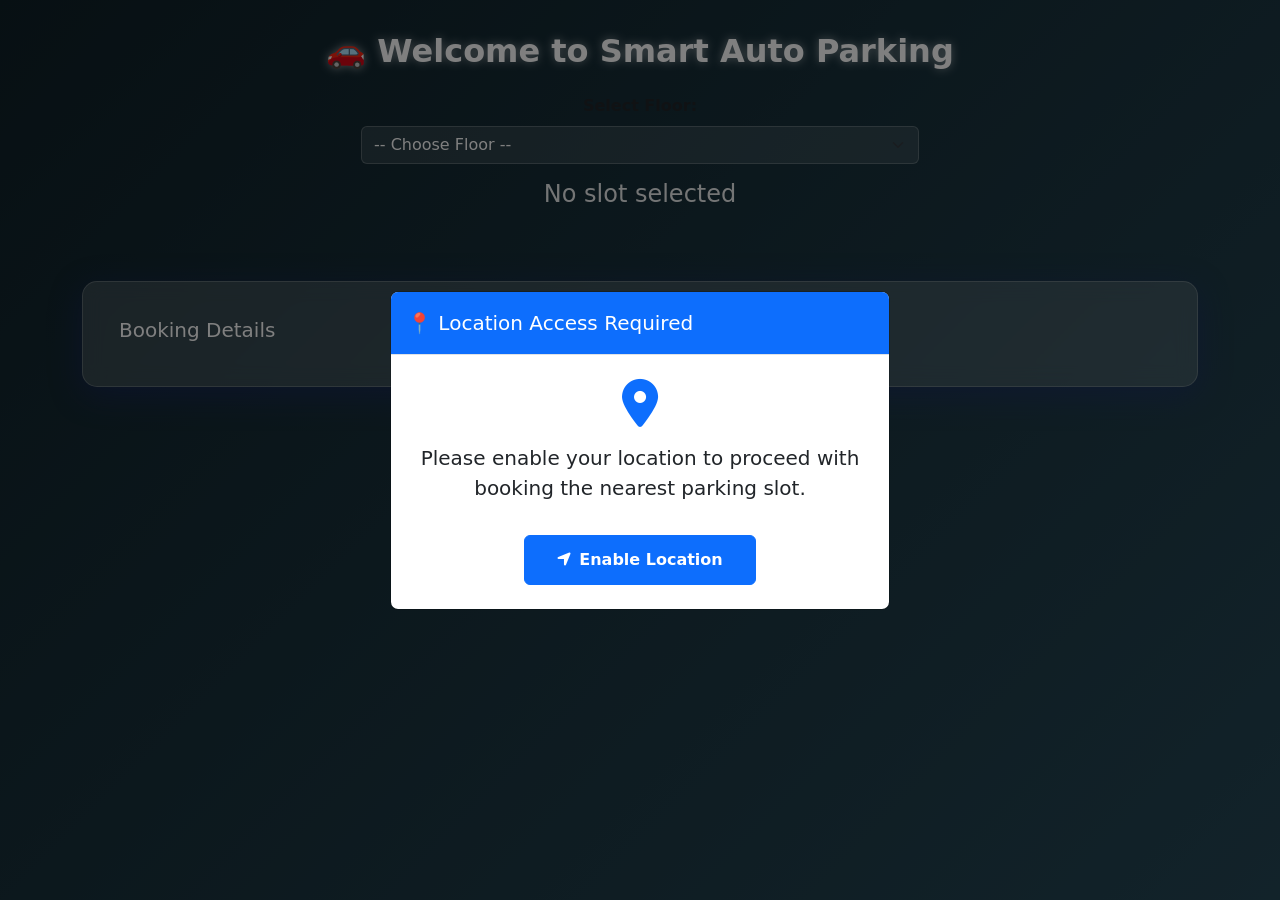
<file: booking.html>
<!DOCTYPE html>
<html lang="en">
<head>
  <meta charset="UTF-8">
  <meta name="viewport" content="width=device-width, initial-scale=1.0">
  <title>Smart Parking - Auto Allocation</title>
  <link href="https://cdn.jsdelivr.net/npm/bootstrap@5.3.0/dist/css/bootstrap.min.css" rel="stylesheet">
  <link href="https://cdnjs.cloudflare.com/ajax/libs/font-awesome/6.0.0/css/all.min.css" rel="stylesheet">
  <style>
    body { 
      background: linear-gradient(-45deg, #0f2027, #203a43, #2c5364, #0f2027);
      background-size: 400% 400%;
      animation: gradientMove 12s ease infinite;
      min-height: 100vh;
      padding: 2rem;
    }
    
    @keyframes gradientMove {
      0% { background-position: 0% 50%; }
      50% { background-position: 100% 50%; }
      100% { background-position: 0% 50%; }
    }
    .slot-btn { width: 100px; height: 60px; font-size: 1.1rem; margin: 10px; border-radius: 10px; }
    .exit-marker { background-color: #ff9800 !important; font-weight: bold; color: white !important; }
    .suggested-slot { animation: pulse 1.5s infinite; border: 3px solid #4CAF50 !important; }
    @keyframes pulse {
      0% { transform: scale(1); }
      50% { transform: scale(1.05); }
      100% { transform: scale(1); }
    }
    .occupied { opacity: 0.6; }
    
    /* Location Modal Styles */
    .location-icon {
      font-size: 3rem;
      color: #0d6efd;
      margin-bottom: 1rem;
      animation: bounce 2s infinite;
    }
    
    @keyframes bounce {
      0%, 20%, 50%, 80%, 100% { transform: translateY(0); }
      40% { transform: translateY(-20px); }
      60% { transform: translateY(-10px); }
    }
    
    .modal-body .alert {
      margin-top: 1rem;
      transition: all 0.3s ease;
    }
    
    #enableLocation {
      padding: 0.75rem 2rem;
      font-weight: 600;
      transition: all 0.3s ease;
    }
    
    #enableLocation:hover {
      transform: translateY(-2px);
      box-shadow: 0 4px 12px rgba(13, 110, 253, 0.3);
    }

    .loading-spinner {
      display: inline-block;
      width: 2rem;
      height: 2rem;
      border: 3px solid rgba(255, 255, 255, 0.3);
      border-radius: 50%;
      border-top-color: #fff;
      animation: spin 1s ease-in-out infinite;
      margin-right: 0.5rem;
    }

    @keyframes spin {
      to { transform: rotate(360deg); }
    }

    .status-icon {
      font-size: 1.5rem;
      margin-right: 0.5rem;
      vertical-align: middle;
    }

    .alert {
      display: flex;
      align-items: center;
      justify-content: center;
      padding: 1rem;
    }

    .alert i {
      margin-right: 0.5rem;
    }
  </style>
</head>
<body>
<div class="container">
  <h2 class="mb-4 fw-bold text-primary text-center">🚗 Welcome to Smart Auto Parking</h2>

  <div class="mb-3 text-center">
    <label for="floorSelect" class="form-label fw-semibold">Select Floor:</label>
    <select id="floorSelect" class="form-select w-50 mx-auto" onchange="loadSlots()">
      <option value="">-- Choose Floor --</option>
      <option value="1">Floor 1</option>
      <option value="2">Floor 2</option>
      <option value="3">Floor 3</option>
    </select>
  </div>

  <h4 id="selectedSlot" class="text-info text-center">No slot selected</h4>
  <div id="parkingGrid" class="d-flex flex-wrap justify-content-center mt-4"></div>

  <!-- Booking Form -->
  <div class="card mt-5 glassmorphism">
    <style>
      .glassmorphism {
        background: rgba(255, 255, 255, 0.15);
        backdrop-filter: blur(10px);
        border: 1px solid rgba(255, 255, 255, 0.2);
        border-radius: 15px;
        box-shadow: 0 8px 32px 0 rgba(31, 38, 135, 0.37);
        transition: all 0.3s ease-in-out;
        padding: 20px;
        color: white;
      }
      .glassmorphism:hover {
        box-shadow: 0 12px 48px 0 rgba(31, 38, 135, 0.5);
      }
      .form-control {
        background: rgba(255, 255, 255, 0.1);
        border: 1px solid rgba(255, 255, 255, 0.2);
        color: white;
      }
      .form-control:focus {
        background: rgba(255, 255, 255, 0.15);
        border-color: rgba(255, 255, 255, 0.3);
        color: white;
        box-shadow: 0 0 0 0.25rem rgba(255, 255, 255, 0.1);
      }
      .form-control::placeholder {
        color: rgba(255, 255, 255, 0.5);
      }
      .form-select {
        background-color: rgba(255, 255, 255, 0.1);
        border: 1px solid rgba(255, 255, 255, 0.2);
        color: white;
      }
      .form-select:focus {
        background-color: rgba(255, 255, 255, 0.15);
        border-color: rgba(255, 255, 255, 0.3);
        color: white;
        box-shadow: 0 0 0 0.25rem rgba(255, 255, 255, 0.1);
      }
      h2.text-primary {
        color: white !important;
        text-shadow: 0 0 10px rgba(255, 255, 255, 0.5);
      }
      .text-info {
        color: rgba(255, 255, 255, 0.9) !important;
      }
    </style>
    <div class="card-body">
      <h5 class="card-title">Booking Details</h5>
      <form id="bookingForm" action="save_booking.php" method="POST">
        <input type="hidden" id="slotNumberInput" name="slotNumber">
        <div class="row g-3">
          <div class="col-md-6">
            <label for="userName" class="form-label">Full Name</label>
            <input type="text" class="form-control" id="userName" name="userName" required>
          </div>
          <div class="col-md-6">
            <label for="userPhone" class="form-label">Phone Number</label>
            <input type="tel" class="form-control" id="userPhone" name="userPhone" required>
          </div>
          <div class="col-md-6">
            <label for="userEmail" class="form-label">Email</label>
            <input type="email" class="form-control" id="userEmail" name="userEmail" required>
          </div>
          <div class="col-md-6">
            <label for="bookingDate" class="form-label">Booking Date</label>
            <input type="date" class="form-control" id="bookingDate" name="bookingDate" required>
          </div>
          <div class="col-md-6">
            <label for="checkInTime" class="form-label">Check-in Time</label>
            <input type="time" class="form-control" id="checkInTime" name="checkInTime" required>
          </div>
          <div class="col-md-6">
            <label for="checkOutTime" class="form-label">Check-out Time</label>
            <input type="time" class="form-control" id="checkOutTime" name="checkOutTime" required>
          </div>
        </div>
        <button type="submit" class="btn btn-success mt-4 btn-glow btn-pulse">
          <style>
            .btn-glow {
              position: relative;
              overflow: hidden;
              z-index: 1;
              transition: all 0.3s ease;
            }
            .btn-glow::before {
              content: '';
              position: absolute;
              top: 50%;
              left: 50%;
              width: 0;
              height: 0;
              background: rgba(134, 239, 172, 0.5);
              border-radius: 50%;
              transform: translate(-50%, -50%);
              transition: width 0.4s ease, height 0.4s ease;
              z-index: -1;
            }
            .btn-glow:hover::before {
              width: 200%;
              height: 200%;
            }
            .btn-pulse {
              animation: pulse 2s infinite;
            }
            @keyframes pulse {
              0%, 100% {
                transform: scale(1.0);
                box-shadow: 0 0 0 0 rgba(52, 211, 153, 0.8);
              }
              70% {
                transform: scale(1.03);
                box-shadow: 0 0 0 15px rgba(52, 211, 153, 0);
              }
            }
          </style>
          Confirm Booking
        </button>
      </form>
    </div>
  </div>

  <!-- Auto-Allocation Modal -->
  <div class="modal fade" id="suggestionModal" tabindex="-1">
    <div class="modal-dialog">
      <div class="modal-content">
        <div class="modal-header bg-primary text-white">
          <h5 class="modal-title">Suggested Parking Slot</h5>
          <button type="button" class="btn-close" data-bs-dismiss="modal"></button>
        </div>
        <div class="modal-body">
          <p>
            <h2>🎯 Smart Slot Allocation</h2>
  <p>We’ve selected slot <strong id="slot-number">F1-03</strong> for you.</p>
  <ul>
    <li>📍 Closest to entrance</li>
    <li>🚦 Reduces congestion</li>
    <li>✅ Available now</li>
  </ul>
          </p>
          <div class="alert alert-success">
            <h4 id="suggestedSlotDisplay" class="text-center"></h4>
            <p class="text-center mb-0">Estimated walking time: <span id="walkingTimeEstimate">1 minute</span></p>
          </div>
          <p>Would you like to accept this suggestion?</p>
        </div>
        <div class="modal-footer">
          <button type="button" class="btn btn-success btn-glow btn-pulse" id="acceptSuggestion">Accept</button>
          <button type="button" class="btn btn-secondary btn-glow" id="chooseManually">Choose Manually</button>
        </div>
      </div>
    </div>
  </div>
</div>

<script src="https://cdn.jsdelivr.net/npm/bootstrap@5.3.0/dist/js/bootstrap.bundle.min.js"></script>
<script>
  const parkingConfig = {
    1: {
      slots: ['F1-01', 'F1-02', 'F1-03', 'F1-04', 'F1-05', 'F1-06', 'F1-07', 'F1-08', 'F1-09', 'F1-10', 'F1-11', 'F1-12', 'F1-13', 'F1-14', 'F1-15'],
      exitPosition: 14,
      walkingTimes: [3.0, 2.8, 2.5, 2.2, 2.0, 1.8, 1.5, 1.3, 1.0, 0.8, 0.6, 0.4, 0.3, 0.2, 0.1]
    },
    2: {
      slots: ['F2-01', 'F2-02', 'F2-03', 'F2-04', 'F2-05', 'F2-06', 'F2-07', 'F2-08', 'F2-09', 'F2-10', 'F2-11', 'F2-12', 'F2-13', 'F2-14', 'F2-15'],
      exitPosition: 7,
      walkingTimes: [1.5, 1.3, 1.1, 0.9, 0.7, 0.5, 0.3, 0.1, 0.3, 0.5, 0.7, 0.9, 1.1, 1.3, 1.5]
    },
    3: {
      slots: ['F3-01', 'F3-02', 'F3-03', 'F3-04', 'F3-05', 'F3-06', 'F3-07', 'F3-08', 'F3-09', 'F3-10', 'F3-11', 'F3-12', 'F3-13', 'F3-14', 'F3-15'],
      exitPosition: 0,
      walkingTimes: [0.1, 0.3, 0.5, 0.7, 0.9, 1.1, 1.3, 1.5, 1.7, 1.9, 2.1, 2.3, 2.5, 2.7, 2.9]
    }
  };

  let selectedSlot = null;
  let suggestedSlot = null;
  const suggestionModal = new bootstrap.Modal('#suggestionModal');
  const bookedSlots = JSON.parse(localStorage.getItem('bookedSlots') || '[]');

  function loadSlots() {
    const floor = document.getElementById('floorSelect').value;
    if (!floor) return;

    const grid = document.getElementById('parkingGrid');
    grid.innerHTML = '';
    const floorData = parkingConfig[floor];
    const availableSlots = floorData.slots.filter(slot => !bookedSlots.includes(slot));
    suggestBestSlot(floor, availableSlots);

    floorData.slots.forEach((slot, index) => {
      const btn = document.createElement('button');
      btn.className = `btn slot-btn ${bookedSlots.includes(slot) ? 'btn-danger occupied' : 'btn-outline-primary'}`;
      btn.textContent = slot;
      btn.disabled = bookedSlots.includes(slot);
      if (index === floorData.exitPosition) {
        btn.innerHTML = `${slot}<br><small>EXIT</small>`;
      }
      if (slot === suggestedSlot) {
        btn.classList.add('suggested-slot');
        btn.classList.replace('btn-outline-primary', 'btn-success');
      }
      btn.onclick = () => selectSlot(slot);
      grid.appendChild(btn);
    });

    if (suggestedSlot && availableSlots.length > 0) {
      showSuggestionModal(floor);
    }
  }

  function suggestBestSlot(floor, availableSlots) {
    const floorData = parkingConDfig[floor];
    let closestSlot = null;
    let minDistance = Infinity;

    availableSlots.forEach(slot => {
      const index = floorData.slots.indexOf(slot);
      const distance = Math.abs(index - floorData.exitPosition);
      if (distance < minDistance) {
        minDistance = distance;
        closestSlot = slot;
      }
    });

    suggestedSlot = closestSlot;
    return closestSlot;
  }

  function showSuggestionModal(floor) {
    const floorData = parkingConfig[floor];
    const walkingTime = floorData.walkingTimes[floorData.slots.indexOf(suggestedSlot)].toFixed(1);
    document.getElementById('suggestedSlotDisplay').textContent = suggestedSlot;
    document.getElementById('walkingTimeEstimate').textContent = `${walkingTime} minutes`;
    suggestionModal.show();
  }

  function selectSlot(slot) {
    suggestedSlot = null;
    selectedSlot = slot;
    document.getElementById('selectedSlot').textContent = `Selected: ${slot}`;
    document.getElementById('slotNumberInput').value = slot;

    document.querySelectorAll('.slot-btn').forEach(btn => {
      const btnSlot = btn.textContent.replace("EXIT", "").trim();
      btn.classList.remove('btn-success', 'suggested-slot');
      if (!btn.classList.contains('btn-danger') && !btn.classList.contains('exit-marker')) {
        btn.classList.remove('btn-outline-primary');
        if (btnSlot === slot) {
          btn.classList.add('btn-success');
        } else {
          btn.classList.add('btn-outline-primary');
        }
      }
    });
  }

  document.getElementById('acceptSuggestion').addEventListener('click', () => {
    selectSlot(suggestedSlot);
    suggestionModal.hide();
  });

  document.getElementById('chooseManually').addEventListener('click', () => {
  // Remove highlight from previously suggested slot
  document.querySelectorAll('.slot-btn').forEach(btn => {
    const btnSlot = btn.textContent.replace("EXIT", "").trim();
    if (btnSlot === suggestedSlot) {
      btn.classList.remove('suggested-slot', 'btn-success');
      btn.classList.add('btn-outline-primary');
    }
  });

  suggestedSlot = null;
  suggestionModal.hide();

  // Reset message
  document.getElementById('selectedSlot').textContent = 'No slot selected';
  document.getElementById('slotNumberInput').value = '';
});

</script>

  <!-- Location Permission Modal -->
  <div class="modal fade" id="locationModal" data-bs-backdrop="static" data-bs-keyboard="false" tabindex="-1">
    <div class="modal-dialog modal-dialog-centered">
      <div class="modal-content">
        <div class="modal-header bg-primary text-white">
          <h5 class="modal-title">📍 Location Access Required</h5>
        </div>
        <div class="modal-body text-center p-4">
          <i class="fas fa-map-marker-alt location-icon"></i>
          <p class="lead mb-3">Please enable your location to proceed with booking the nearest parking slot.</p>
          <div id="locationStatus" class="alert d-none">
            <div class="loading-spinner d-none" id="locationSpinner"></div>
            <span id="locationMessage"></span>
          </div>
          <button type="button" class="btn btn-primary mt-3" id="enableLocation">
            <i class="fas fa-location-arrow me-2"></i>Enable Location
          </button>
        </div>
      </div>
    </div>
  </div>

  <script src="https://cdn.jsdelivr.net/npm/bootstrap@5.3.0/dist/js/bootstrap.bundle.min.js"></script>
  <script>
    // Your existing JavaScript code for parking configuration and slot handling

    // Location handling
    const locationModal = new bootstrap.Modal('#locationModal', { backdrop: 'static' });
    const locationStatus = document.getElementById('locationStatus');
    let userLocation = null;

    // Show location modal when page loads
    document.addEventListener('DOMContentLoaded', () => {
      // Initially hide the booking form
      document.getElementById('bookingForm').classList.add('d-none');
      locationModal.show();
    });

    document.getElementById('enableLocation').addEventListener('click', () => {
      const button = document.getElementById('enableLocation');
      const spinner = document.getElementById('locationSpinner');
      const statusMessage = document.getElementById('locationMessage');
      
      button.disabled = true;
      locationStatus.classList.remove('d-none');
      spinner.classList.remove('d-none');
      statusMessage.textContent = 'Requesting location access...';
      locationStatus.className = 'alert alert-info';

      if (navigator.geolocation) {
        navigator.geolocation.getCurrentPosition(
          (position) => {
            userLocation = {
              lat: position.coords.latitude,
              lng: position.coords.longitude
            };
            
            spinner.classList.add('d-none');
            locationStatus.className = 'alert alert-success';
            statusMessage.innerHTML = '<i class="fas fa-check-circle status-icon"></i>Location access granted!';
            button.innerHTML = '<i class="fas fa-check me-2"></i>Location Enabled';
            
            setTimeout(() => {
              locationModal.hide();
              document.getElementById('bookingForm').classList.remove('d-none');
            }, 1500);
          },
          (error) => {
            console.error('Geolocation error:', error);
            spinner.classList.add('d-none');
            button.disabled = false;
            button.innerHTML = '<i class="fas fa-location-arrow me-2"></i>Try Again';
            locationStatus.className = 'alert alert-danger';
            statusMessage.innerHTML = '<i class="fas fa-exclamation-triangle status-icon"></i>Location access denied.<br>Please enable location services to continue.';
          }
        );
      } else {
        spinner.classList.add('d-none');
        button.disabled = false;
        button.innerHTML = '<i class="fas fa-location-arrow me-2"></i>Enable Location';
        locationStatus.className = 'alert alert-danger';
        statusMessage.innerHTML = '<i class="fas fa-times-circle status-icon"></i>Geolocation is not supported by your browser.';
      }
    });
  </script>
</body>
</html>
</file>
